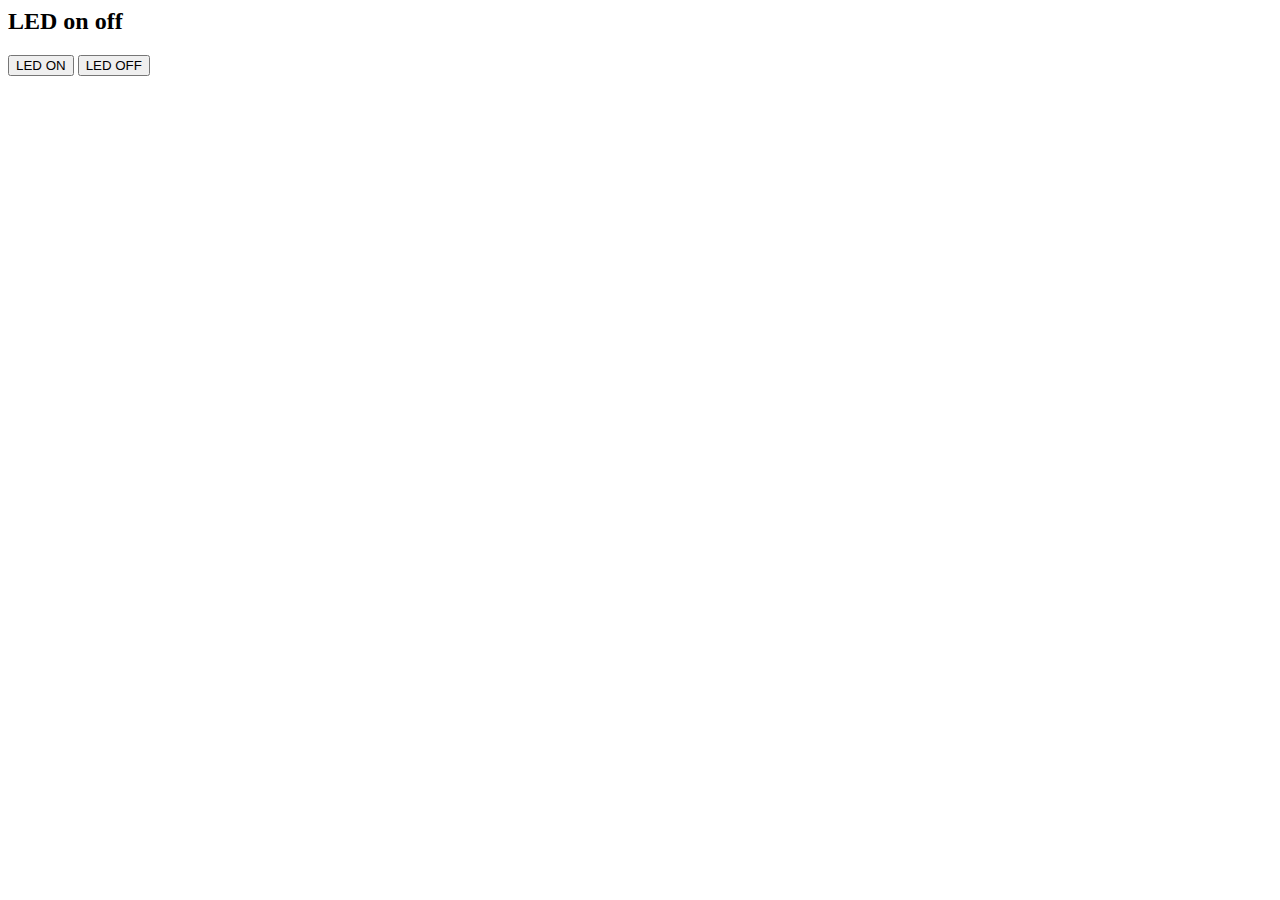
<file: ch02/templates/index.html>
<html lang="en">
    <head>
        <meta charset="UTF-8">
        <title> IoT Led </title>
</head>
<body>
        <div class="container">
                <div class="header">
                        <h2>LED on off</h2>
                </div>
                <div class="main">
                        <button onclick="led_on()">LED ON</button>
                        <button onclick="led_off()">LED OFF</button>
                </div>
                <div class="result">
                </div>
        </div>
</body>
</html>
</file>
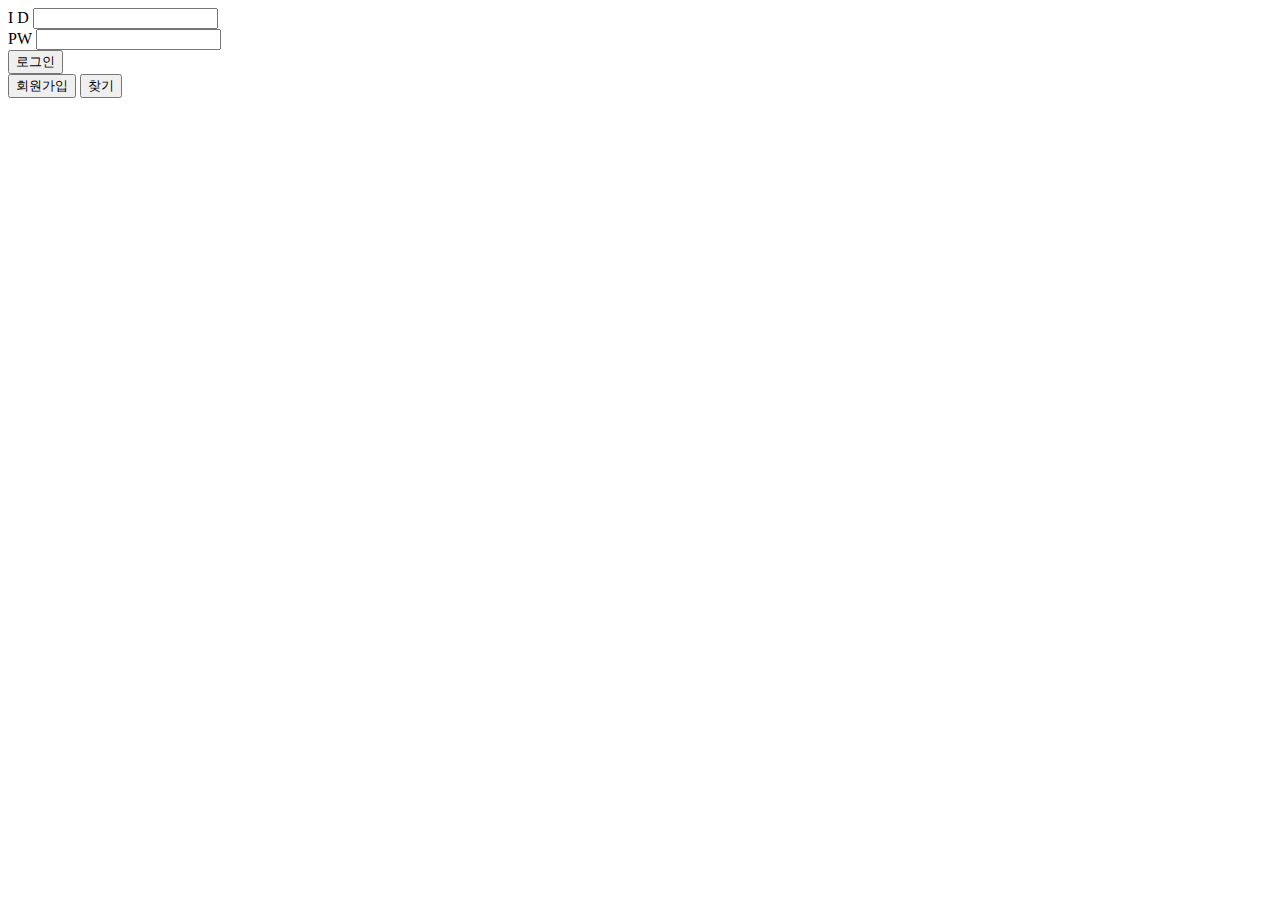
<file: ch02/templates/login.html>
<html lang="en">
<head>
    <meta charset="UTF-8">
    <meta name="viewport" content="width=device-width, initial-scale=1.0">
    <title>login</title>
</head>
<body>
    <div class="container">
        <div class="login" >
            <div>
                <label> I  D </label><input type="text">
            </div>
            <div>
                <label> PW </label><input type="text">
            </div>
        </div>
        <div class="submit">
            <button onclick="submit2()">로그인</button>
        </div>
        <div class="search">
            <button>회원가입</button>
            <button>찾기</button>
        </div>
    </div>
    <script src="//ajax.googleapis.com/ajax/libs/jquery/1.9.1/jquery.min.js"></script>
    <script>
        function submit() {
            $.ajax({
                type: 'GET',
                url:'/index',
                success: function(res) {
                    location.href="index"
                }
            })
        }
	function submit2() {
		location.href="index"
	}
    </script>
</body>
</html>
</file>
